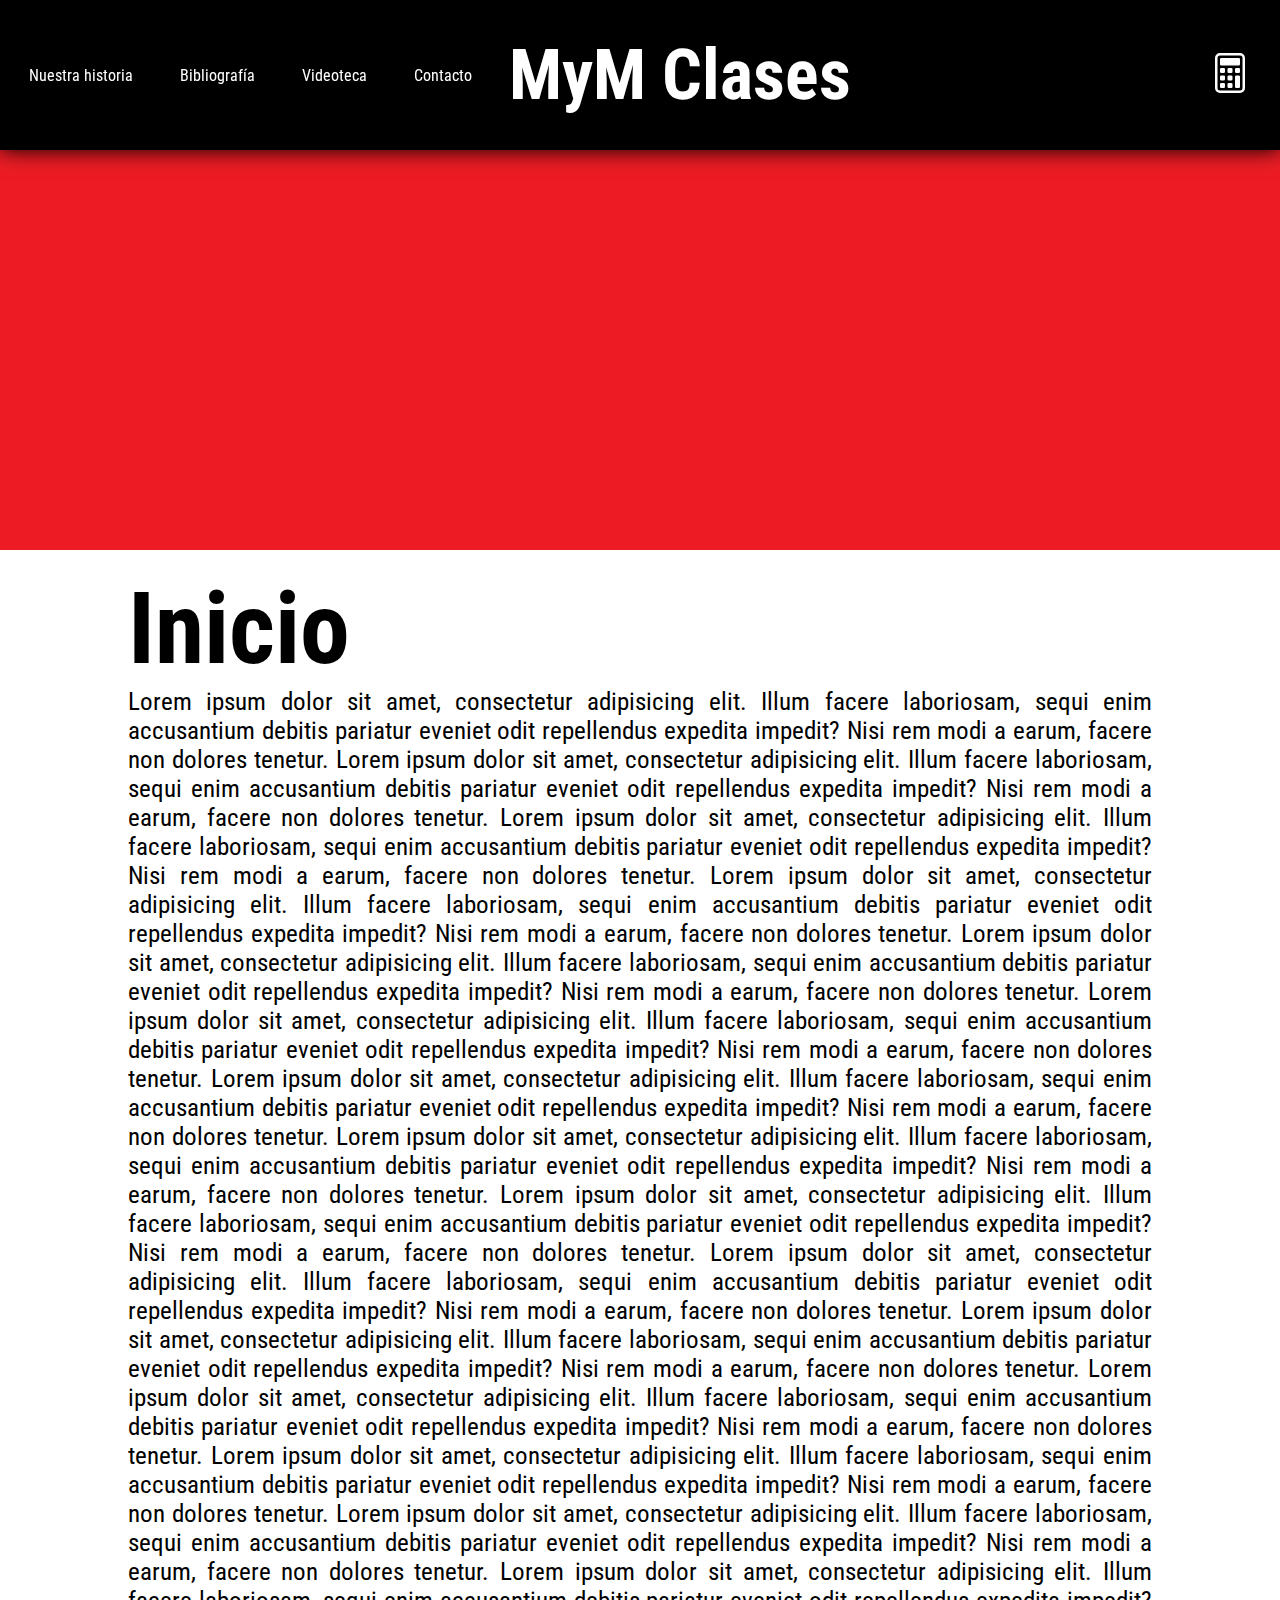
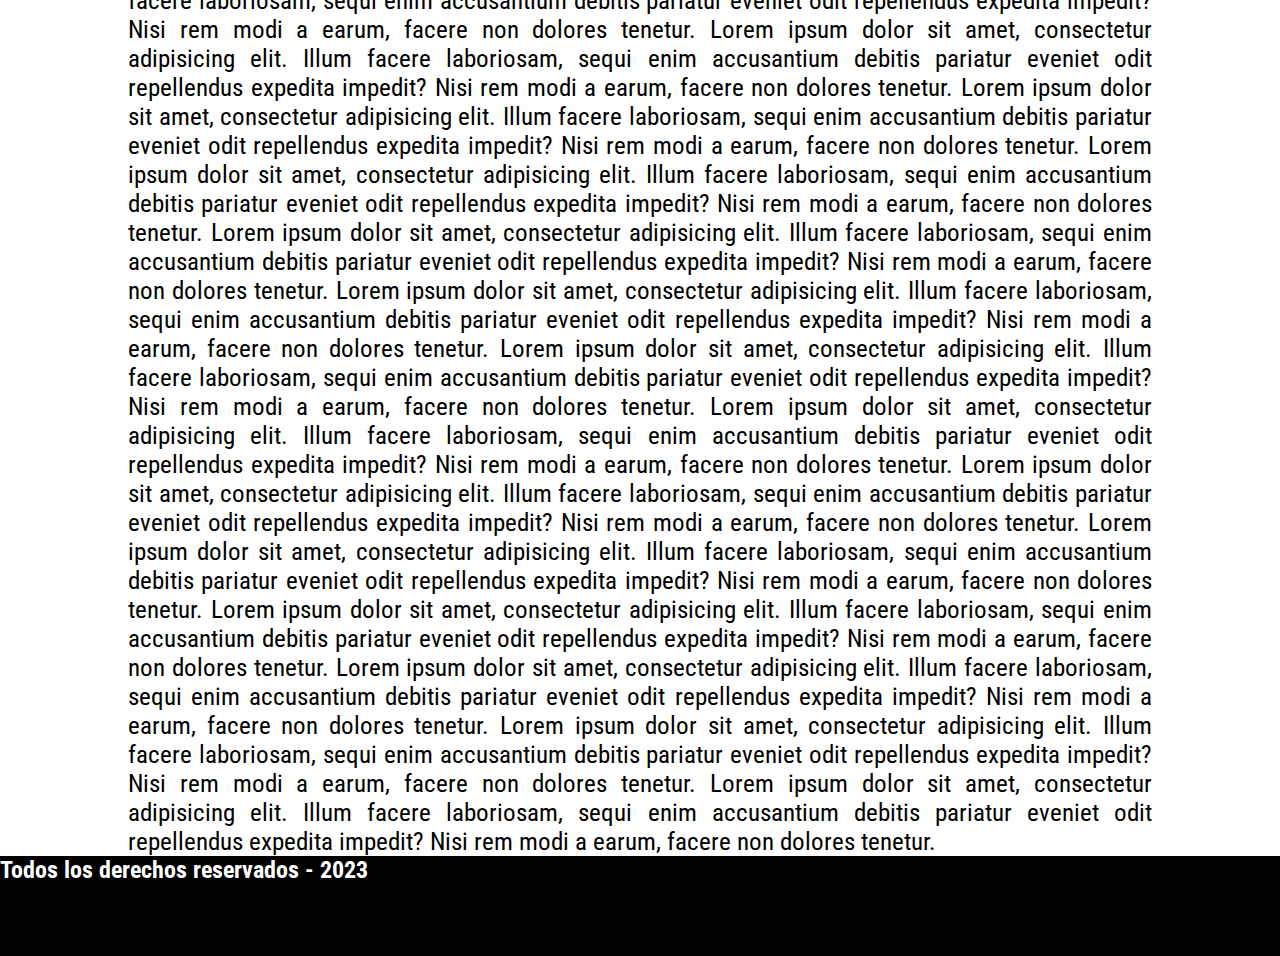
<file: index.html>
<!DOCTYPE html>
<html lang="en">
<head>
    <meta charset="UTF-8">
    <meta http-equiv="X-UA-Compatible" content="IE=edge">
    <meta name="viewport" content="width=device-width, initial-scale=1.0">
    <link rel="stylesheet" href="./css/style.css">
    <!-- Las 3 líneas siguientes son para la fuente -->
    <link rel="preconnect" href="https://fonts.googleapis.com">
    <link rel="preconnect" href="https://fonts.gstatic.com" crossorigin>
    <link href="https://fonts.googleapis.com/css2?family=Roboto+Condensed&display=swap" rel="stylesheet">
    <i class="bi bi-calculator"></i> <!-- para el ícono de la calculadora -->
    <title>Document</title>
</head>
<body>
    <header>
        <nav class="opciones">
            <a href="./pages/historia.html">Nuestra historia</a>
            <a href="./pages/bibliografia.html">Bibliografía</a>
            <a href="./pages/videoteca.html">Videoteca</a>
            <a href="./pages/contacto.html">Contacto</a>
        </nav>
        <nav class="logo">
            <a class="mym" href="index.html">MyM Clases</a>
        </nav>
        <nav class="otros"> <!-- en la línea siguiente está el ícono. Se puede modificar el tamaño desde acá -->
            <a href="./pages/calculadoras.html"><svg xmlns="http://www.w3.org/2000/svg" width="40" height="40" fill="currentColor" class="calculadora" viewBox="0 0 16 16">
            <path d="M12 1a1 1 0 0 1 1 1v12a1 1 0 0 1-1 1H4a1 1 0 0 1-1-1V2a1 1 0 0 1 1-1h8zM4 0a2 2 0 0 0-2 2v12a2 2 0 0 0 2 2h8a2 2 0 0 0 2-2V2a2 2 0 0 0-2-2H4z"/>
            <path d="M4 2.5a.5.5 0 0 1 .5-.5h7a.5.5 0 0 1 .5.5v2a.5.5 0 0 1-.5.5h-7a.5.5 0 0 1-.5-.5v-2zm0 4a.5.5 0 0 1 .5-.5h1a.5.5 0 0 1 .5.5v1a.5.5 0 0 1-.5.5h-1a.5.5 0 0 1-.5-.5v-1zm0 3a.5.5 0 0 1 .5-.5h1a.5.5 0 0 1 .5.5v1a.5.5 0 0 1-.5.5h-1a.5.5 0 0 1-.5-.5v-1zm0 3a.5.5 0 0 1 .5-.5h1a.5.5 0 0 1 .5.5v1a.5.5 0 0 1-.5.5h-1a.5.5 0 0 1-.5-.5v-1zm3-6a.5.5 0 0 1 .5-.5h1a.5.5 0 0 1 .5.5v1a.5.5 0 0 1-.5.5h-1a.5.5 0 0 1-.5-.5v-1zm0 3a.5.5 0 0 1 .5-.5h1a.5.5 0 0 1 .5.5v1a.5.5 0 0 1-.5.5h-1a.5.5 0 0 1-.5-.5v-1zm0 3a.5.5 0 0 1 .5-.5h1a.5.5 0 0 1 .5.5v1a.5.5 0 0 1-.5.5h-1a.5.5 0 0 1-.5-.5v-1zm3-6a.5.5 0 0 1 .5-.5h1a.5.5 0 0 1 .5.5v1a.5.5 0 0 1-.5.5h-1a.5.5 0 0 1-.5-.5v-1zm0 3a.5.5 0 0 1 .5-.5h1a.5.5 0 0 1 .5.5v4a.5.5 0 0 1-.5.5h-1a.5.5 0 0 1-.5-.5v-4z"/>
            </svg></a>
        </nav>
    </header>            
    <main>
        <div class="slider">
            <ul>
                <li><img src="./img/rojo.png" alt=""></li>
                <li><img src="./img/amarillo.png" alt=""> </li>
                <li><img src="./img/verde.png" alt=""></li>
            </ul>
        </div>
        
        <section>
        <h1 class="inicio">Inicio</h1>
        <p>
        Lorem ipsum dolor sit amet, consectetur adipisicing elit. Illum facere laboriosam, sequi enim accusantium debitis pariatur eveniet odit repellendus expedita impedit? Nisi rem modi a earum, facere non dolores tenetur.
        Lorem ipsum dolor sit amet, consectetur adipisicing elit. Illum facere laboriosam, sequi enim accusantium debitis pariatur eveniet odit repellendus expedita impedit? Nisi rem modi a earum, facere non dolores tenetur.
        Lorem ipsum dolor sit amet, consectetur adipisicing elit. Illum facere laboriosam, sequi enim accusantium debitis pariatur eveniet odit repellendus expedita impedit? Nisi rem modi a earum, facere non dolores tenetur.
        Lorem ipsum dolor sit amet, consectetur adipisicing elit. Illum facere laboriosam, sequi enim accusantium debitis pariatur eveniet odit repellendus expedita impedit? Nisi rem modi a earum, facere non dolores tenetur.
        Lorem ipsum dolor sit amet, consectetur adipisicing elit. Illum facere laboriosam, sequi enim accusantium debitis pariatur eveniet odit repellendus expedita impedit? Nisi rem modi a earum, facere non dolores tenetur.
        Lorem ipsum dolor sit amet, consectetur adipisicing elit. Illum facere laboriosam, sequi enim accusantium debitis pariatur eveniet odit repellendus expedita impedit? Nisi rem modi a earum, facere non dolores tenetur.
        Lorem ipsum dolor sit amet, consectetur adipisicing elit. Illum facere laboriosam, sequi enim accusantium debitis pariatur eveniet odit repellendus expedita impedit? Nisi rem modi a earum, facere non dolores tenetur.
        Lorem ipsum dolor sit amet, consectetur adipisicing elit. Illum facere laboriosam, sequi enim accusantium debitis pariatur eveniet odit repellendus expedita impedit? Nisi rem modi a earum, facere non dolores tenetur.    
        Lorem ipsum dolor sit amet, consectetur adipisicing elit. Illum facere laboriosam, sequi enim accusantium debitis pariatur eveniet odit repellendus expedita impedit? Nisi rem modi a earum, facere non dolores tenetur.
        Lorem ipsum dolor sit amet, consectetur adipisicing elit. Illum facere laboriosam, sequi enim accusantium debitis pariatur eveniet odit repellendus expedita impedit? Nisi rem modi a earum, facere non dolores tenetur.
        Lorem ipsum dolor sit amet, consectetur adipisicing elit. Illum facere laboriosam, sequi enim accusantium debitis pariatur eveniet odit repellendus expedita impedit? Nisi rem modi a earum, facere non dolores tenetur.
        Lorem ipsum dolor sit amet, consectetur adipisicing elit. Illum facere laboriosam, sequi enim accusantium debitis pariatur eveniet odit repellendus expedita impedit? Nisi rem modi a earum, facere non dolores tenetur.
        Lorem ipsum dolor sit amet, consectetur adipisicing elit. Illum facere laboriosam, sequi enim accusantium debitis pariatur eveniet odit repellendus expedita impedit? Nisi rem modi a earum, facere non dolores tenetur.
        Lorem ipsum dolor sit amet, consectetur adipisicing elit. Illum facere laboriosam, sequi enim accusantium debitis pariatur eveniet odit repellendus expedita impedit? Nisi rem modi a earum, facere non dolores tenetur.
        Lorem ipsum dolor sit amet, consectetur adipisicing elit. Illum facere laboriosam, sequi enim accusantium debitis pariatur eveniet odit repellendus expedita impedit? Nisi rem modi a earum, facere non dolores tenetur.
        Lorem ipsum dolor sit amet, consectetur adipisicing elit. Illum facere laboriosam, sequi enim accusantium debitis pariatur eveniet odit repellendus expedita impedit? Nisi rem modi a earum, facere non dolores tenetur.
        Lorem ipsum dolor sit amet, consectetur adipisicing elit. Illum facere laboriosam, sequi enim accusantium debitis pariatur eveniet odit repellendus expedita impedit? Nisi rem modi a earum, facere non dolores tenetur.
        Lorem ipsum dolor sit amet, consectetur adipisicing elit. Illum facere laboriosam, sequi enim accusantium debitis pariatur eveniet odit repellendus expedita impedit? Nisi rem modi a earum, facere non dolores tenetur.
        Lorem ipsum dolor sit amet, consectetur adipisicing elit. Illum facere laboriosam, sequi enim accusantium debitis pariatur eveniet odit repellendus expedita impedit? Nisi rem modi a earum, facere non dolores tenetur.
        Lorem ipsum dolor sit amet, consectetur adipisicing elit. Illum facere laboriosam, sequi enim accusantium debitis pariatur eveniet odit repellendus expedita impedit? Nisi rem modi a earum, facere non dolores tenetur.
        Lorem ipsum dolor sit amet, consectetur adipisicing elit. Illum facere laboriosam, sequi enim accusantium debitis pariatur eveniet odit repellendus expedita impedit? Nisi rem modi a earum, facere non dolores tenetur.
        Lorem ipsum dolor sit amet, consectetur adipisicing elit. Illum facere laboriosam, sequi enim accusantium debitis pariatur eveniet odit repellendus expedita impedit? Nisi rem modi a earum, facere non dolores tenetur.
        Lorem ipsum dolor sit amet, consectetur adipisicing elit. Illum facere laboriosam, sequi enim accusantium debitis pariatur eveniet odit repellendus expedita impedit? Nisi rem modi a earum, facere non dolores tenetur.
        Lorem ipsum dolor sit amet, consectetur adipisicing elit. Illum facere laboriosam, sequi enim accusantium debitis pariatur eveniet odit repellendus expedita impedit? Nisi rem modi a earum, facere non dolores tenetur.
        Lorem ipsum dolor sit amet, consectetur adipisicing elit. Illum facere laboriosam, sequi enim accusantium debitis pariatur eveniet odit repellendus expedita impedit? Nisi rem modi a earum, facere non dolores tenetur.
        Lorem ipsum dolor sit amet, consectetur adipisicing elit. Illum facere laboriosam, sequi enim accusantium debitis pariatur eveniet odit repellendus expedita impedit? Nisi rem modi a earum, facere non dolores tenetur.
        Lorem ipsum dolor sit amet, consectetur adipisicing elit. Illum facere laboriosam, sequi enim accusantium debitis pariatur eveniet odit repellendus expedita impedit? Nisi rem modi a earum, facere non dolores tenetur.
        Lorem ipsum dolor sit amet, consectetur adipisicing elit. Illum facere laboriosam, sequi enim accusantium debitis pariatur eveniet odit repellendus expedita impedit? Nisi rem modi a earum, facere non dolores tenetur.
        </p>
        </section>
        

    </main>
    <footer>
        <h2>Todos los derechos reservados - 2023</h2>
    </footer>
    
</body>
</html>
</file>
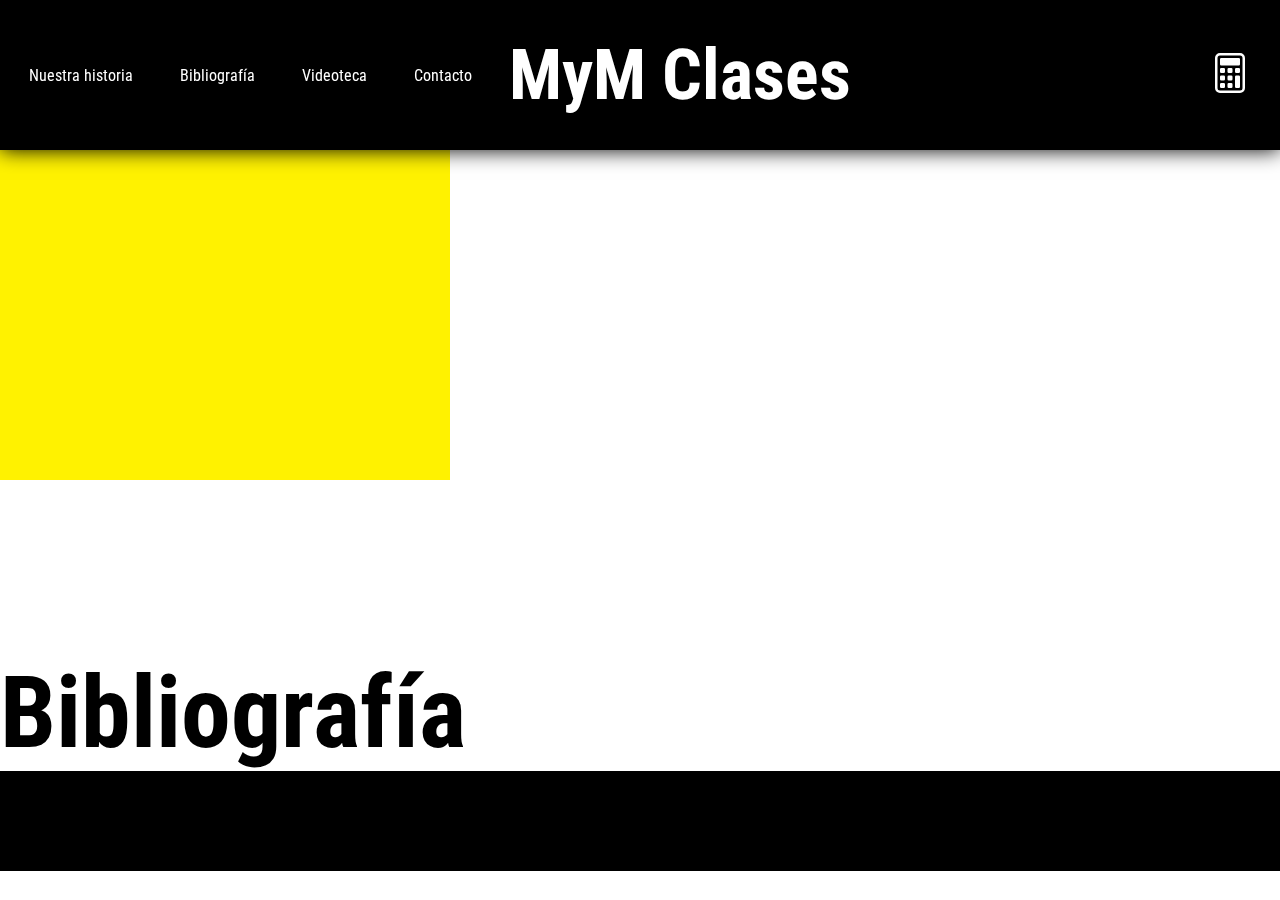
<file: pages/bibliografia.html>
<!DOCTYPE html>
<html lang="en">
<head>
    <meta charset="UTF-8">
    <meta http-equiv="X-UA-Compatible" content="IE=edge">
    <meta name="viewport" content="width=device-width, initial-scale=1.0">
    <link rel="stylesheet" href="../css/style.css">
    <!-- Las 3 líneas siguientes son para la fuente -->
    <link rel="preconnect" href="https://fonts.googleapis.com">
    <link rel="preconnect" href="https://fonts.gstatic.com" crossorigin>
    <link href="https://fonts.googleapis.com/css2?family=Roboto+Condensed&display=swap" rel="stylesheet">
    <i class="bi bi-calculator"></i> <!-- para el ícono de la calculadora -->
    <title>Document</title>
</head>
<body>
    <header>
        <nav class="opciones">
            <a href="./historia.html">Nuestra historia</a>
            <a href="./bibliografia.html">Bibliografía</a>
            <a href="./videoteca.html">Videoteca</a>
            <a href="./contacto.html">Contacto</a>
        </nav>
        <nav class="logo">
            <a class="mym" href="../index.html">MyM Clases</a>
        </nav>
        <nav class="otros"> <!-- en la línea siguiente está el ícono. Se puede modificar el tamaño desde acá -->
            <a href="./calculadoras.html"><svg xmlns="http://www.w3.org/2000/svg" width="40" height="40" fill="currentColor" class="calculadora" viewBox="0 0 16 16">
            <path d="M12 1a1 1 0 0 1 1 1v12a1 1 0 0 1-1 1H4a1 1 0 0 1-1-1V2a1 1 0 0 1 1-1h8zM4 0a2 2 0 0 0-2 2v12a2 2 0 0 0 2 2h8a2 2 0 0 0 2-2V2a2 2 0 0 0-2-2H4z"/>
            <path d="M4 2.5a.5.5 0 0 1 .5-.5h7a.5.5 0 0 1 .5.5v2a.5.5 0 0 1-.5.5h-7a.5.5 0 0 1-.5-.5v-2zm0 4a.5.5 0 0 1 .5-.5h1a.5.5 0 0 1 .5.5v1a.5.5 0 0 1-.5.5h-1a.5.5 0 0 1-.5-.5v-1zm0 3a.5.5 0 0 1 .5-.5h1a.5.5 0 0 1 .5.5v1a.5.5 0 0 1-.5.5h-1a.5.5 0 0 1-.5-.5v-1zm0 3a.5.5 0 0 1 .5-.5h1a.5.5 0 0 1 .5.5v1a.5.5 0 0 1-.5.5h-1a.5.5 0 0 1-.5-.5v-1zm3-6a.5.5 0 0 1 .5-.5h1a.5.5 0 0 1 .5.5v1a.5.5 0 0 1-.5.5h-1a.5.5 0 0 1-.5-.5v-1zm0 3a.5.5 0 0 1 .5-.5h1a.5.5 0 0 1 .5.5v1a.5.5 0 0 1-.5.5h-1a.5.5 0 0 1-.5-.5v-1zm0 3a.5.5 0 0 1 .5-.5h1a.5.5 0 0 1 .5.5v1a.5.5 0 0 1-.5.5h-1a.5.5 0 0 1-.5-.5v-1zm3-6a.5.5 0 0 1 .5-.5h1a.5.5 0 0 1 .5.5v1a.5.5 0 0 1-.5.5h-1a.5.5 0 0 1-.5-.5v-1zm0 3a.5.5 0 0 1 .5-.5h1a.5.5 0 0 1 .5.5v4a.5.5 0 0 1-.5.5h-1a.5.5 0 0 1-.5-.5v-4z"/>
            </svg></a>
        </nav>
    </header>            
    <main>
        <img class = "amarillo" src="/img/amarillo.png" alt="">
        <h1>Bibliografía</h1>
        
    </main>
    <footer>

    </footer>
    
</body>
</html>
</file>
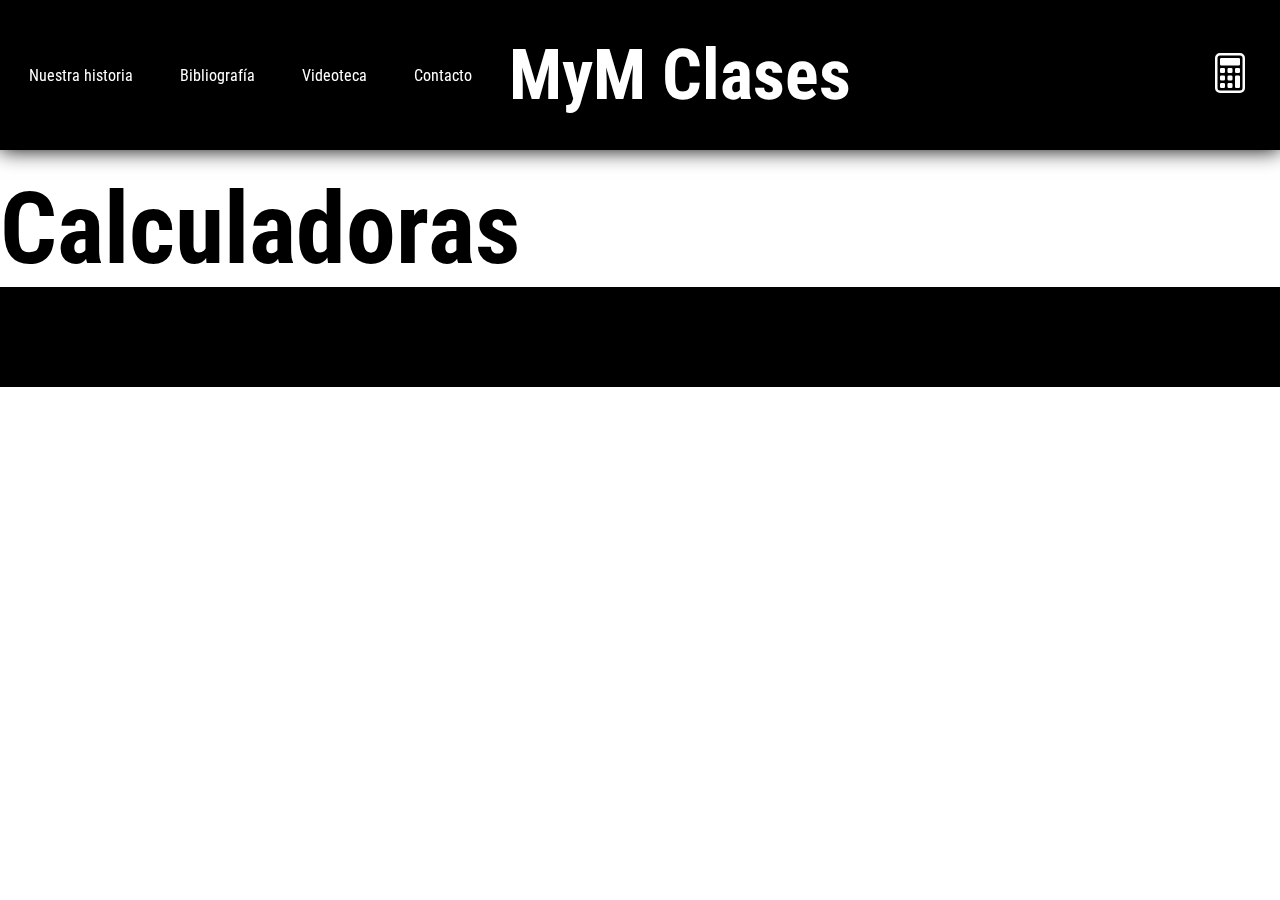
<file: pages/calculadoras.html>
<!DOCTYPE html>
<html lang="en">
<head>
    <meta charset="UTF-8">
    <meta http-equiv="X-UA-Compatible" content="IE=edge">
    <meta name="viewport" content="width=device-width, initial-scale=1.0">
    <link rel="stylesheet" href="../css/style.css">
    <!-- Las 3 líneas siguientes son para la fuente -->
    <link rel="preconnect" href="https://fonts.googleapis.com">
    <link rel="preconnect" href="https://fonts.gstatic.com" crossorigin>
    <link href="https://fonts.googleapis.com/css2?family=Roboto+Condensed&display=swap" rel="stylesheet">
    <i class="bi bi-calculator"></i> <!-- para el ícono de la calculadora -->
    <title>Document</title>
</head>
<body>
    <header>
        <nav class="opciones">
            <a href="./historia.html">Nuestra historia</a>
            <a href="./bibliografia.html">Bibliografía</a>
            <a href="./videoteca.html">Videoteca</a>
            <a href="./contacto.html">Contacto</a>
        </nav>
        <nav class="logo">
            <a class="mym" href="../index.html">MyM Clases</a>
        </nav>
        <nav class="otros"> <!-- en la línea siguiente está el ícono. Se puede modificar el tamaño desde acá -->
            <a href="./calculadoras.html"><svg xmlns="http://www.w3.org/2000/svg" width="40" height="40" fill="currentColor" class="calculadora" viewBox="0 0 16 16">
            <path d="M12 1a1 1 0 0 1 1 1v12a1 1 0 0 1-1 1H4a1 1 0 0 1-1-1V2a1 1 0 0 1 1-1h8zM4 0a2 2 0 0 0-2 2v12a2 2 0 0 0 2 2h8a2 2 0 0 0 2-2V2a2 2 0 0 0-2-2H4z"/>
            <path d="M4 2.5a.5.5 0 0 1 .5-.5h7a.5.5 0 0 1 .5.5v2a.5.5 0 0 1-.5.5h-7a.5.5 0 0 1-.5-.5v-2zm0 4a.5.5 0 0 1 .5-.5h1a.5.5 0 0 1 .5.5v1a.5.5 0 0 1-.5.5h-1a.5.5 0 0 1-.5-.5v-1zm0 3a.5.5 0 0 1 .5-.5h1a.5.5 0 0 1 .5.5v1a.5.5 0 0 1-.5.5h-1a.5.5 0 0 1-.5-.5v-1zm0 3a.5.5 0 0 1 .5-.5h1a.5.5 0 0 1 .5.5v1a.5.5 0 0 1-.5.5h-1a.5.5 0 0 1-.5-.5v-1zm3-6a.5.5 0 0 1 .5-.5h1a.5.5 0 0 1 .5.5v1a.5.5 0 0 1-.5.5h-1a.5.5 0 0 1-.5-.5v-1zm0 3a.5.5 0 0 1 .5-.5h1a.5.5 0 0 1 .5.5v1a.5.5 0 0 1-.5.5h-1a.5.5 0 0 1-.5-.5v-1zm0 3a.5.5 0 0 1 .5-.5h1a.5.5 0 0 1 .5.5v1a.5.5 0 0 1-.5.5h-1a.5.5 0 0 1-.5-.5v-1zm3-6a.5.5 0 0 1 .5-.5h1a.5.5 0 0 1 .5.5v1a.5.5 0 0 1-.5.5h-1a.5.5 0 0 1-.5-.5v-1zm0 3a.5.5 0 0 1 .5-.5h1a.5.5 0 0 1 .5.5v4a.5.5 0 0 1-.5.5h-1a.5.5 0 0 1-.5-.5v-4z"/>
            </svg></a>
        </nav>
    </header>            
    <main>
        <h1>Calculadoras</h1>
    </main>
    <footer>

    </footer>
    
</body>
</html>
</file>
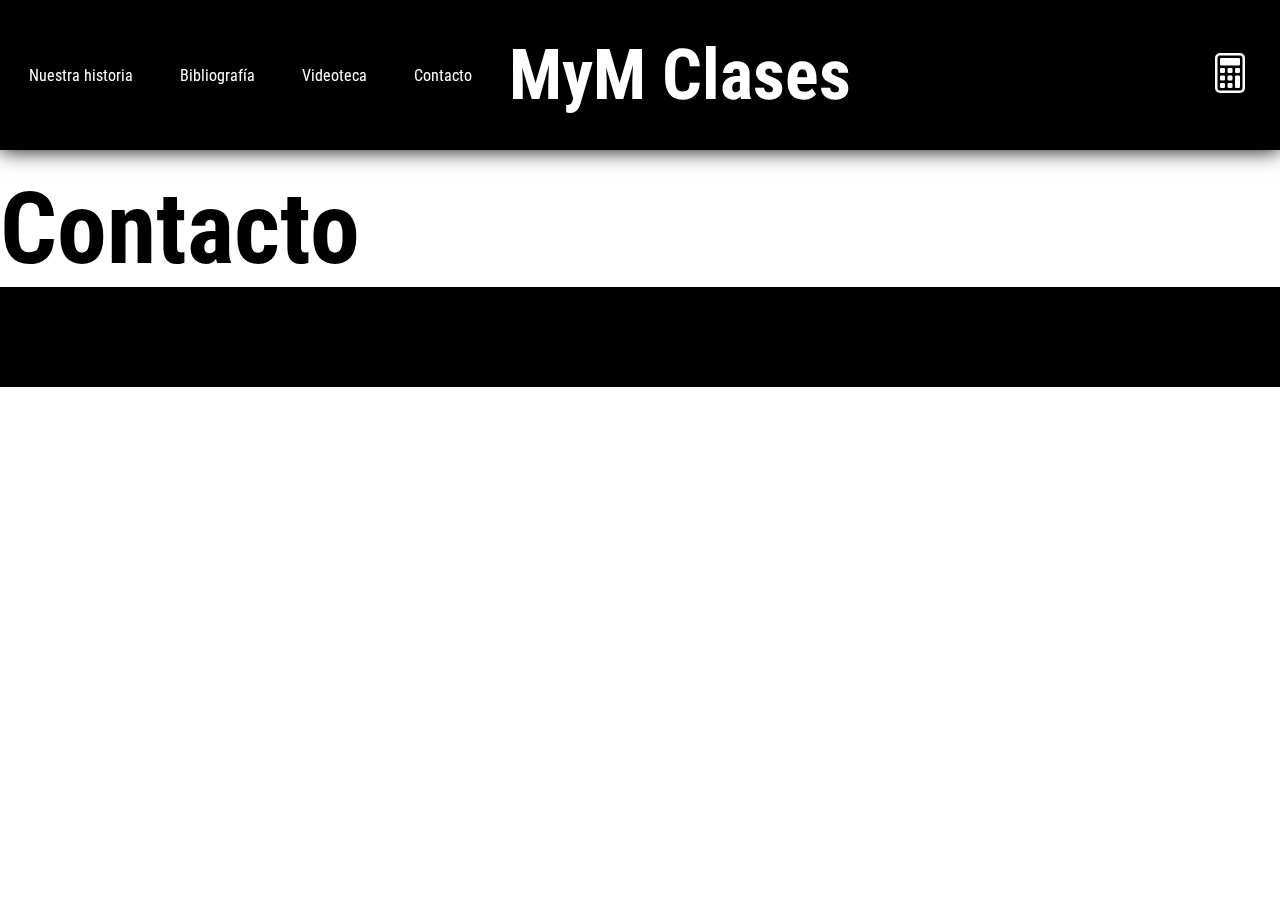
<file: pages/contacto.html>
<!DOCTYPE html>
<html lang="en">
<head>
    <meta charset="UTF-8">
    <meta http-equiv="X-UA-Compatible" content="IE=edge">
    <meta name="viewport" content="width=device-width, initial-scale=1.0">
    <link rel="stylesheet" href="../css/style.css">
    <!-- Las 3 líneas siguientes son para la fuente -->
    <link rel="preconnect" href="https://fonts.googleapis.com">
    <link rel="preconnect" href="https://fonts.gstatic.com" crossorigin>
    <link href="https://fonts.googleapis.com/css2?family=Roboto+Condensed&display=swap" rel="stylesheet">
    <i class="bi bi-calculator"></i> <!-- para el ícono de la calculadora -->
    <title>Document</title>
</head>
<body>
    <header>
        <nav class="opciones">
            <a href="./historia.html">Nuestra historia</a>
            <a href="./bibliografia.html">Bibliografía</a>
            <a href="./videoteca.html">Videoteca</a>
            <a href="./contacto.html">Contacto</a>
        </nav>
        <nav class="logo">
            <a class="mym" href="../index.html">MyM Clases</a>
        </nav>
        <nav class="otros"> <!-- en la línea siguiente está el ícono. Se puede modificar el tamaño desde acá -->
            <a href="./calculadoras.html"><svg xmlns="http://www.w3.org/2000/svg" width="40" height="40" fill="currentColor" class="calculadora" viewBox="0 0 16 16">
            <path d="M12 1a1 1 0 0 1 1 1v12a1 1 0 0 1-1 1H4a1 1 0 0 1-1-1V2a1 1 0 0 1 1-1h8zM4 0a2 2 0 0 0-2 2v12a2 2 0 0 0 2 2h8a2 2 0 0 0 2-2V2a2 2 0 0 0-2-2H4z"/>
            <path d="M4 2.5a.5.5 0 0 1 .5-.5h7a.5.5 0 0 1 .5.5v2a.5.5 0 0 1-.5.5h-7a.5.5 0 0 1-.5-.5v-2zm0 4a.5.5 0 0 1 .5-.5h1a.5.5 0 0 1 .5.5v1a.5.5 0 0 1-.5.5h-1a.5.5 0 0 1-.5-.5v-1zm0 3a.5.5 0 0 1 .5-.5h1a.5.5 0 0 1 .5.5v1a.5.5 0 0 1-.5.5h-1a.5.5 0 0 1-.5-.5v-1zm0 3a.5.5 0 0 1 .5-.5h1a.5.5 0 0 1 .5.5v1a.5.5 0 0 1-.5.5h-1a.5.5 0 0 1-.5-.5v-1zm3-6a.5.5 0 0 1 .5-.5h1a.5.5 0 0 1 .5.5v1a.5.5 0 0 1-.5.5h-1a.5.5 0 0 1-.5-.5v-1zm0 3a.5.5 0 0 1 .5-.5h1a.5.5 0 0 1 .5.5v1a.5.5 0 0 1-.5.5h-1a.5.5 0 0 1-.5-.5v-1zm0 3a.5.5 0 0 1 .5-.5h1a.5.5 0 0 1 .5.5v1a.5.5 0 0 1-.5.5h-1a.5.5 0 0 1-.5-.5v-1zm3-6a.5.5 0 0 1 .5-.5h1a.5.5 0 0 1 .5.5v1a.5.5 0 0 1-.5.5h-1a.5.5 0 0 1-.5-.5v-1zm0 3a.5.5 0 0 1 .5-.5h1a.5.5 0 0 1 .5.5v4a.5.5 0 0 1-.5.5h-1a.5.5 0 0 1-.5-.5v-4z"/>
            </svg></a>
        </nav>
    </header>            
    <main>
        <h1>Contacto</h1>
    </main>
    <footer>

    </footer>
    
</body>
</html>
</file>
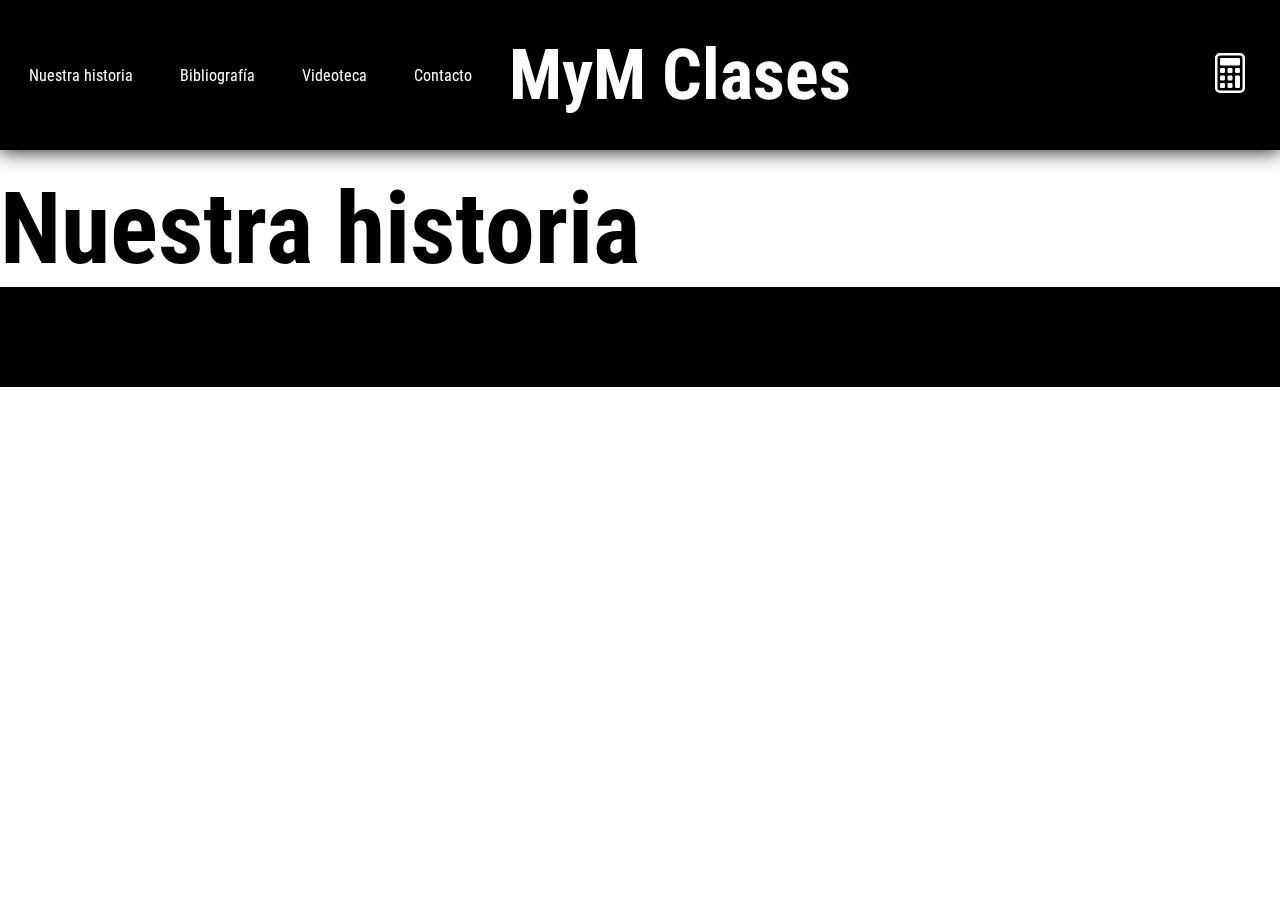
<file: pages/historia.html>
<!DOCTYPE html>
<html lang="en">
<head>
    <meta charset="UTF-8">
    <meta http-equiv="X-UA-Compatible" content="IE=edge">
    <meta name="viewport" content="width=device-width, initial-scale=1.0">
    <link rel="stylesheet" href="../css/style.css">
    <!-- Las 3 líneas siguientes son para la fuente -->
    <link rel="preconnect" href="https://fonts.googleapis.com">
    <link rel="preconnect" href="https://fonts.gstatic.com" crossorigin>
    <link href="https://fonts.googleapis.com/css2?family=Roboto+Condensed&display=swap" rel="stylesheet">
    <i class="bi bi-calculator"></i> <!-- para el ícono de la calculadora -->
    <title>Document</title>
</head>
<body>
    <header>
        <nav class="opciones">
            <a href="./historia.html">Nuestra historia</a>
            <a href="./bibliografia.html">Bibliografía</a>
            <a href="./videoteca.html">Videoteca</a>
            <a href="./contacto.html">Contacto</a>
        </nav>
        <nav class="logo">
            <a class="mym" href="../index.html">MyM Clases</a>
        </nav>
        <nav class="otros"> <!-- en la línea siguiente está el ícono. Se puede modificar el tamaño desde acá -->
            <a href="./calculadoras.html"><svg xmlns="http://www.w3.org/2000/svg" width="40" height="40" fill="currentColor" class="calculadora" viewBox="0 0 16 16">
            <path d="M12 1a1 1 0 0 1 1 1v12a1 1 0 0 1-1 1H4a1 1 0 0 1-1-1V2a1 1 0 0 1 1-1h8zM4 0a2 2 0 0 0-2 2v12a2 2 0 0 0 2 2h8a2 2 0 0 0 2-2V2a2 2 0 0 0-2-2H4z"/>
            <path d="M4 2.5a.5.5 0 0 1 .5-.5h7a.5.5 0 0 1 .5.5v2a.5.5 0 0 1-.5.5h-7a.5.5 0 0 1-.5-.5v-2zm0 4a.5.5 0 0 1 .5-.5h1a.5.5 0 0 1 .5.5v1a.5.5 0 0 1-.5.5h-1a.5.5 0 0 1-.5-.5v-1zm0 3a.5.5 0 0 1 .5-.5h1a.5.5 0 0 1 .5.5v1a.5.5 0 0 1-.5.5h-1a.5.5 0 0 1-.5-.5v-1zm0 3a.5.5 0 0 1 .5-.5h1a.5.5 0 0 1 .5.5v1a.5.5 0 0 1-.5.5h-1a.5.5 0 0 1-.5-.5v-1zm3-6a.5.5 0 0 1 .5-.5h1a.5.5 0 0 1 .5.5v1a.5.5 0 0 1-.5.5h-1a.5.5 0 0 1-.5-.5v-1zm0 3a.5.5 0 0 1 .5-.5h1a.5.5 0 0 1 .5.5v1a.5.5 0 0 1-.5.5h-1a.5.5 0 0 1-.5-.5v-1zm0 3a.5.5 0 0 1 .5-.5h1a.5.5 0 0 1 .5.5v1a.5.5 0 0 1-.5.5h-1a.5.5 0 0 1-.5-.5v-1zm3-6a.5.5 0 0 1 .5-.5h1a.5.5 0 0 1 .5.5v1a.5.5 0 0 1-.5.5h-1a.5.5 0 0 1-.5-.5v-1zm0 3a.5.5 0 0 1 .5-.5h1a.5.5 0 0 1 .5.5v4a.5.5 0 0 1-.5.5h-1a.5.5 0 0 1-.5-.5v-4z"/>
            </svg></a>
        </nav>
    </header>            
    <main>
        <h1>Nuestra historia</h1>
    </main>
    <footer>

    </footer>
    
</body>
</html>
</file>
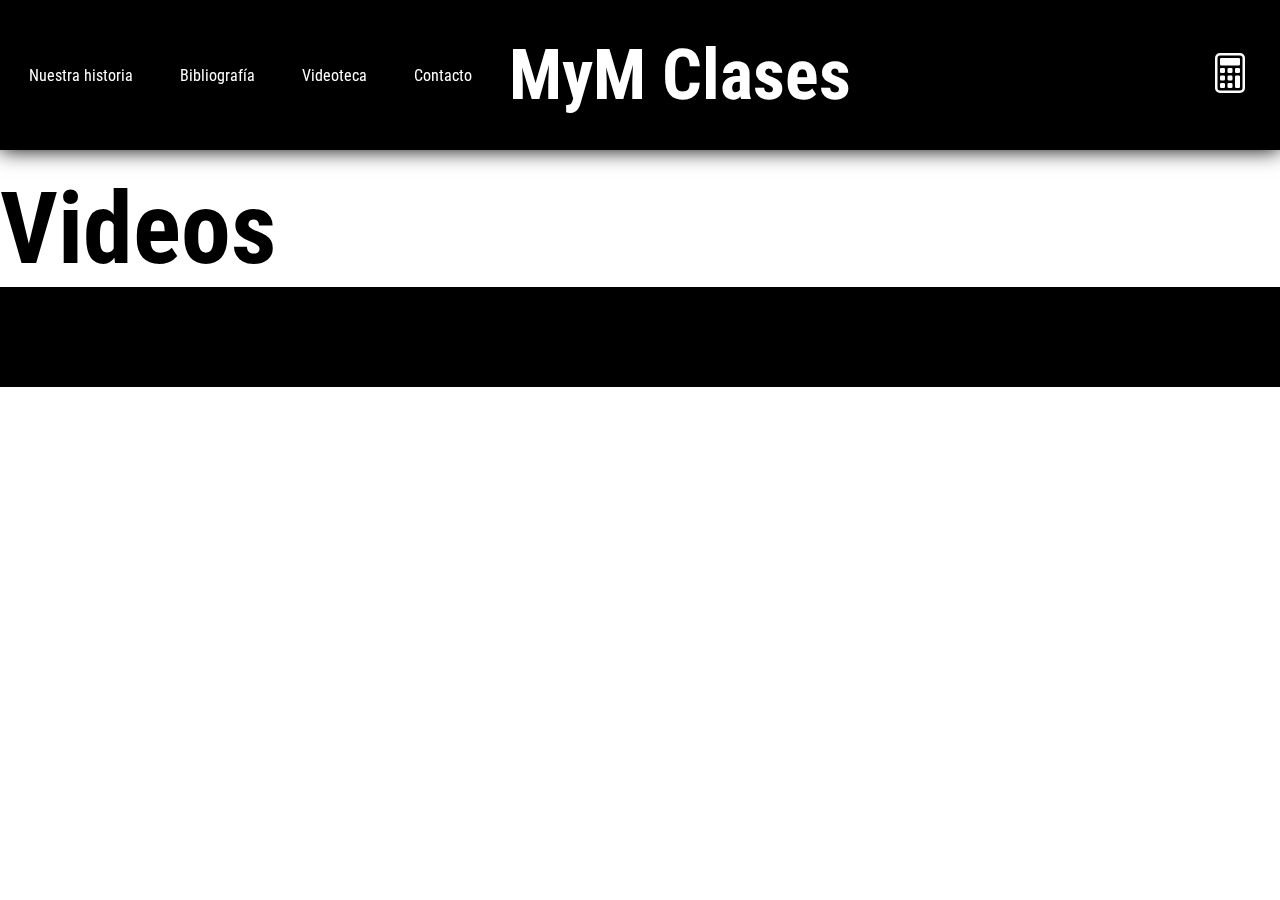
<file: pages/videoteca.html>
<!DOCTYPE html>
<html lang="en">
<head>
    <meta charset="UTF-8">
    <meta http-equiv="X-UA-Compatible" content="IE=edge">
    <meta name="viewport" content="width=device-width, initial-scale=1.0">
    <link rel="stylesheet" href="../css/style.css">
    <!-- Las 3 líneas siguientes son para la fuente -->
    <link rel="preconnect" href="https://fonts.googleapis.com">
    <link rel="preconnect" href="https://fonts.gstatic.com" crossorigin>
    <link href="https://fonts.googleapis.com/css2?family=Roboto+Condensed&display=swap" rel="stylesheet">
    <i class="bi bi-calculator"></i> <!-- para el ícono de la calculadora -->
    <title>Document</title>
</head>
<body>
    <header>
        <nav class="opciones">
            <a href="./historia.html">Nuestra historia</a>
            <a href="./bibliografia.html">Bibliografía</a>
            <a href="./videoteca.html">Videoteca</a>
            <a href="./contacto.html">Contacto</a>
        </nav>
        <nav class="logo">
            <a class="mym" href="../index.html">MyM Clases</a>
        </nav>
        <nav class="otros"> <!-- en la línea siguiente está el ícono. Se puede modificar el tamaño desde acá -->
            <a href="./calculadoras.html"><svg xmlns="http://www.w3.org/2000/svg" width="40" height="40" fill="currentColor" class="calculadora" viewBox="0 0 16 16">
            <path d="M12 1a1 1 0 0 1 1 1v12a1 1 0 0 1-1 1H4a1 1 0 0 1-1-1V2a1 1 0 0 1 1-1h8zM4 0a2 2 0 0 0-2 2v12a2 2 0 0 0 2 2h8a2 2 0 0 0 2-2V2a2 2 0 0 0-2-2H4z"/>
            <path d="M4 2.5a.5.5 0 0 1 .5-.5h7a.5.5 0 0 1 .5.5v2a.5.5 0 0 1-.5.5h-7a.5.5 0 0 1-.5-.5v-2zm0 4a.5.5 0 0 1 .5-.5h1a.5.5 0 0 1 .5.5v1a.5.5 0 0 1-.5.5h-1a.5.5 0 0 1-.5-.5v-1zm0 3a.5.5 0 0 1 .5-.5h1a.5.5 0 0 1 .5.5v1a.5.5 0 0 1-.5.5h-1a.5.5 0 0 1-.5-.5v-1zm0 3a.5.5 0 0 1 .5-.5h1a.5.5 0 0 1 .5.5v1a.5.5 0 0 1-.5.5h-1a.5.5 0 0 1-.5-.5v-1zm3-6a.5.5 0 0 1 .5-.5h1a.5.5 0 0 1 .5.5v1a.5.5 0 0 1-.5.5h-1a.5.5 0 0 1-.5-.5v-1zm0 3a.5.5 0 0 1 .5-.5h1a.5.5 0 0 1 .5.5v1a.5.5 0 0 1-.5.5h-1a.5.5 0 0 1-.5-.5v-1zm0 3a.5.5 0 0 1 .5-.5h1a.5.5 0 0 1 .5.5v1a.5.5 0 0 1-.5.5h-1a.5.5 0 0 1-.5-.5v-1zm3-6a.5.5 0 0 1 .5-.5h1a.5.5 0 0 1 .5.5v1a.5.5 0 0 1-.5.5h-1a.5.5 0 0 1-.5-.5v-1zm0 3a.5.5 0 0 1 .5-.5h1a.5.5 0 0 1 .5.5v4a.5.5 0 0 1-.5.5h-1a.5.5 0 0 1-.5-.5v-4z"/>
            </svg></a>
        </nav>
    </header>            
    <main>
        <h1>Videos</h1>
    </main>
    <footer>

    </footer>
    
</body>
</html>
</file>
<file: css/style.css>
@import url('https://fonts.googleapis.com/css2?family=Roboto+Condensed&display=swap'); /* para traer la fuente Roboto */
*{ /* lo que está adentro del asterisco se aplica a toda la página a la vez */
    font-family: 'Roboto Condensed', sans-serif;
    color: white; /* cambia el color de todas las letras */
    margin: 0;
    padding: 0;
}
header{
    display: flex;
    background-color: black;
    flex-direction: row;
    justify-content: space-between;
    height: 150px; /* largo de la caja */
    align-items: center;
    box-shadow: 0px 0px 20px black;
    position: fixed;
    width: 100%;
    top: 0;
}
.logo{
    background-color: black;
    margin-right: 350px; /* el margin mueve el nav adentro del header. El padding mueve el a dentro del nav */
    height: 50px;
    display: flex;
    align-items: center;
}
.opciones{
    display: flex;
    background-color: black;
    width: 500px;
    height: 50px;
    gap: 35px;
    justify-content: center;
    align-items: center;
}
.opciones a{
    text-decoration: none;
    height: 40px;
    display: flex;
    align-items: center;
    padding: 6px;
}
.opciones a:hover{
    color: black; /* acá define el color de la letra al posar el puntero */
    background-color: white; /* acá define el color del fondo al posar el puntero */
    border-radius: 5px; /* acá define el redondeado del recuadro alrededor de la palabra del menú */
}
.mym:hover{
    color: black; /* acá define el color de la letra al posar el puntero */
    background-color: white; /* acá define el color del fondo al posar el puntero */
    border-radius: 5px; /* acá define el redondeado del recuadro alrededor de la palabra del menú */
}
.mym{
    text-decoration: none;
    display: flex;
    font-size: 70px;
    font-weight: bold; /* para poner negrita al texto */
    justify-content: center;
}
h1{
    font-size: 100px;
    color: black;
    margin-top: 170px;
}
.inicio{
    margin-top: 20px;
}
.calculadora:hover{
    transform: rotate(360deg);
    transition: 1s ease-in;
}
.otros{
    margin-right: 30px;
}
.slider{
    margin-top: 150px;
}
.slider ul{
    width: 300%;
    display: flex;
    animation: cambio 9s infinite; /* para el movimiento de las imágenes. Cada ciclo le lleva 9 segundos y se repite infinitamente. "cambio" es el nombre */
    animation-direction: alternate-reverse; /* efecto de la transición entre las imágenes. En éste caso, llega a la última y vuelve en reversa */
}
.slider li{
    width: 100%;
    height: 400px;
    list-style: none;
}
.slider img{
    height: 100%;
    width: 100%;
}
@keyframes cambio{ /* para controlar los tiempos del cambio de las imágenes y las transiciones */
    0% {margin-left: 0;}
    25% {margin-left: 0;}
    40% {margin-left: -100%;}
    65% {margin-left: -100%;}
    80% {margin-left: -200%;}
    100% {margin-left: -200%;}
}
section{
    width: 80%;
    margin: 0 auto; /* para centrar los elementos en el section */
}
p{
    color: black;
    font-size: 25px;
    justify-content: center;
    text-align: justify;
}
footer{
    background-color: black;
    width: 300%;
    height: 100px;   
}
main {
    margin-top: 150px;
}
</file>
